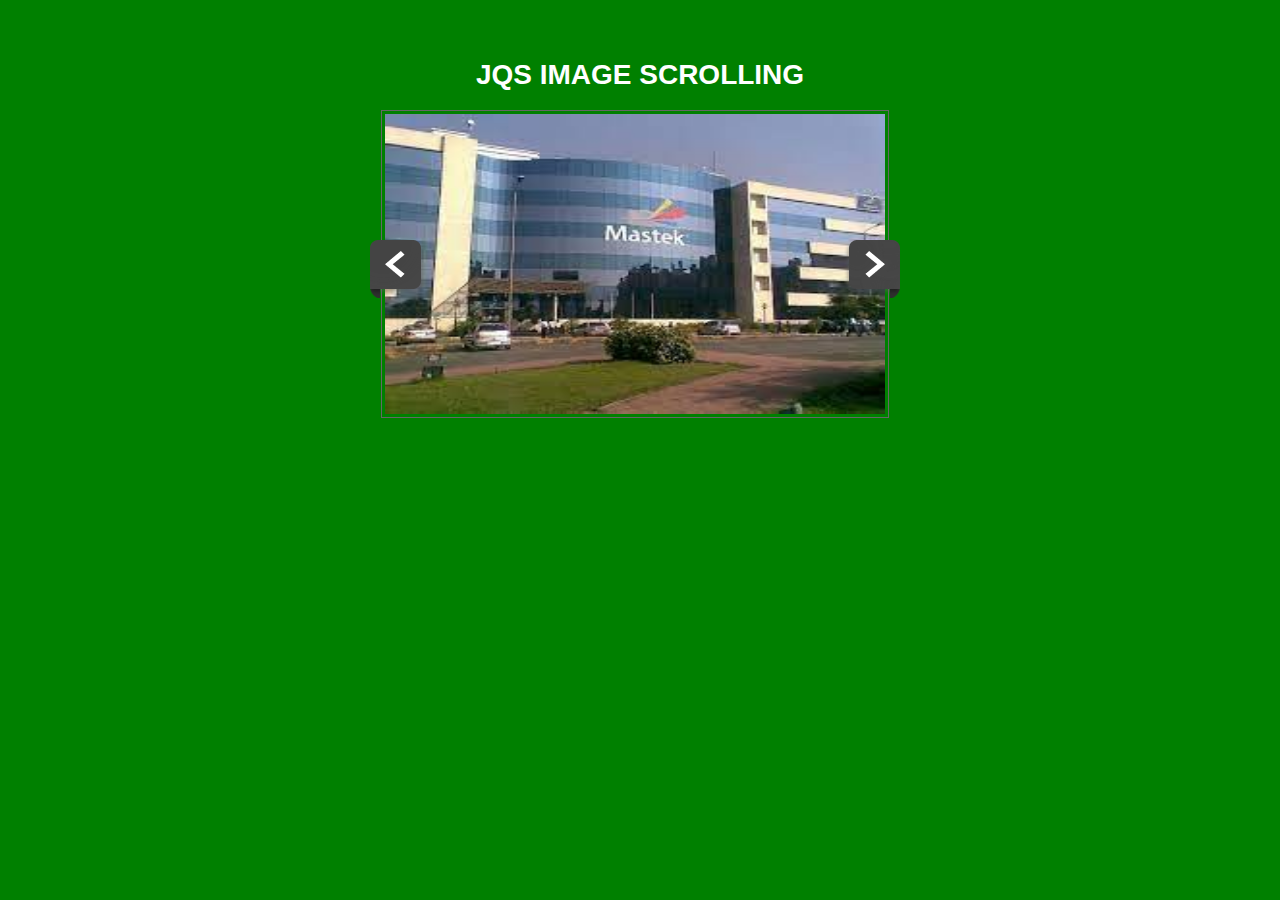
<file: assign 3/index.html>
<!DOCTYPE html>
<html>
  <head>
    <title>JQSlider</title>
    <link rel="stylesheet" href="css/style.css">
    <script
  src="https://code.jquery.com/jquery-3.1.1.js"
  integrity="sha256-16cdPddA6VdVInumRGo6IbivbERE8p7CQR3HzTBuELA="
  crossorigin="anonymous"></script>

<script>

$(document).ready(function(){
  $('.next').on('click', function(){
    var currentImg = $('.active');
    var nextImg = currentImg.next();

    if(nextImg.length){
      currentImg.removeClass('active').css('z-index', -10);
      nextImg.addClass('active').css('z-index', 10);
    }
  });

  $('.prev').on('click', function(){
    var currentImg = $('.active');
    var prevImg = currentImg.prev();

    if(prevImg.length){
      currentImg.removeClass('active').css('z-index', -10);
      prevImg.addClass('active').css('z-index', 10);
    }
  });
});

</script>

  </head>
  <body>
    <div class="container">
      <h1>JQS IMAGE SCROLLING</h1>
      <div class="slider-outer">
        <img src="arrow-left.png" class="prev" alt="Prev">
        <div class="slider-inner">
          <img src="second.jpg" class="active">
          <img src="third.png">
          <img src="four.png">
          <img src="five.jpg">
          <img src="six.jpg">
        </div>
        <img src="arrow-right.png" class="next" alt="Next">
      </div>
    </div>
  </body>
</html>
</file>
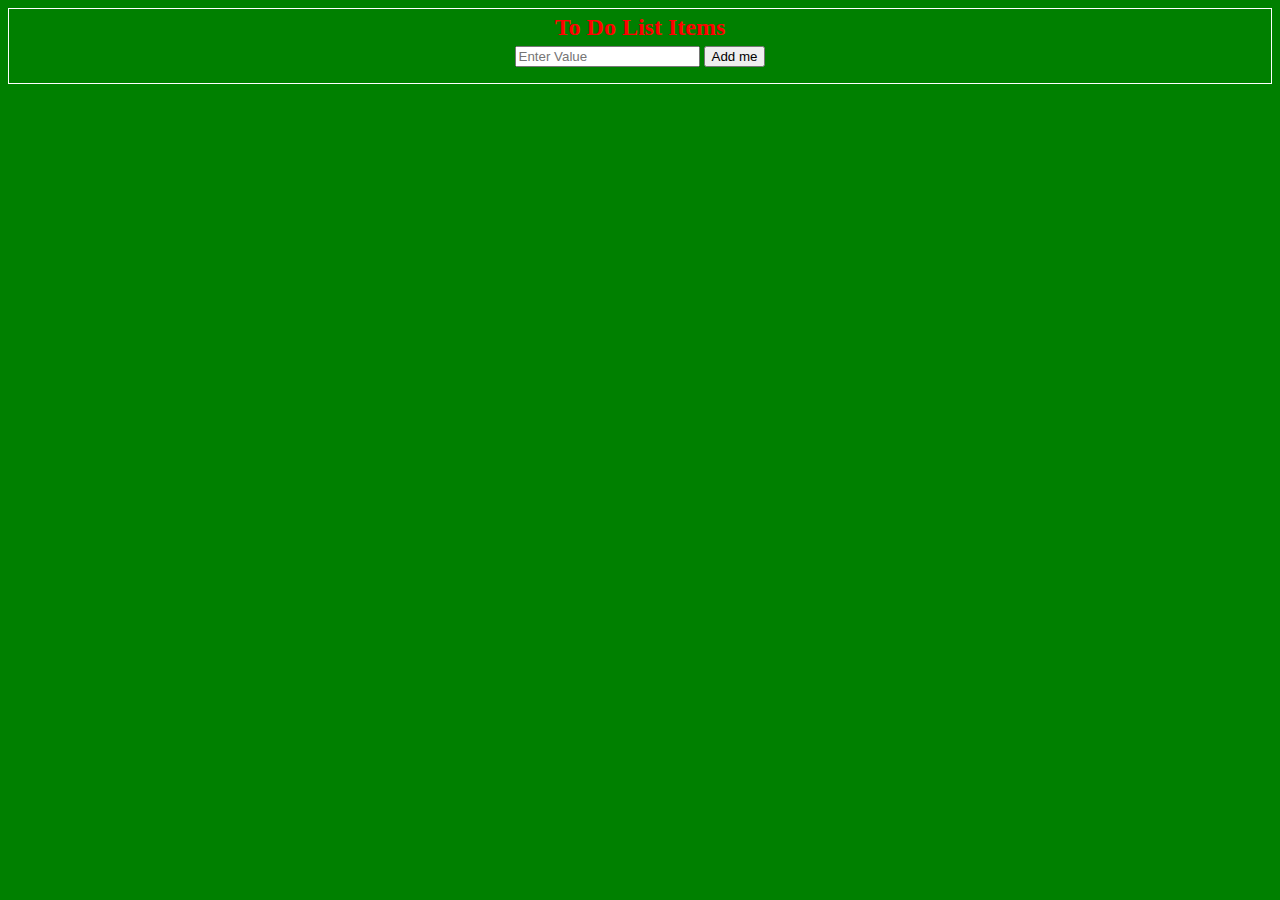
<file: todolist_task/index.html>
<!DOCTYPE html>
<html lang="en">
<head>
    <meta charset="UTF-8">
    <meta http-equiv="X-UA-Compatible" content="IE=edge">
    <meta name="viewport" content="width=device-width, initial-scale=1.0">
    <title>Todolist</title>
     <link rel="stylesheet" href="css/style.css">
</head>
<body>
  
<div id="myDIV" class="container">
    <h2 style="margin:5px" >To Do List Items</h2>
    <input type="text" id="myInput" placeholder="Enter Value">
    <input type="button" value="Add me" onclick="adding()">
  </div>
  <div class="uilist">
  <ul id="myUL">
  </ul>
</div>
  <script src="js/app.js"></script>  
</body>
</html>
</file>
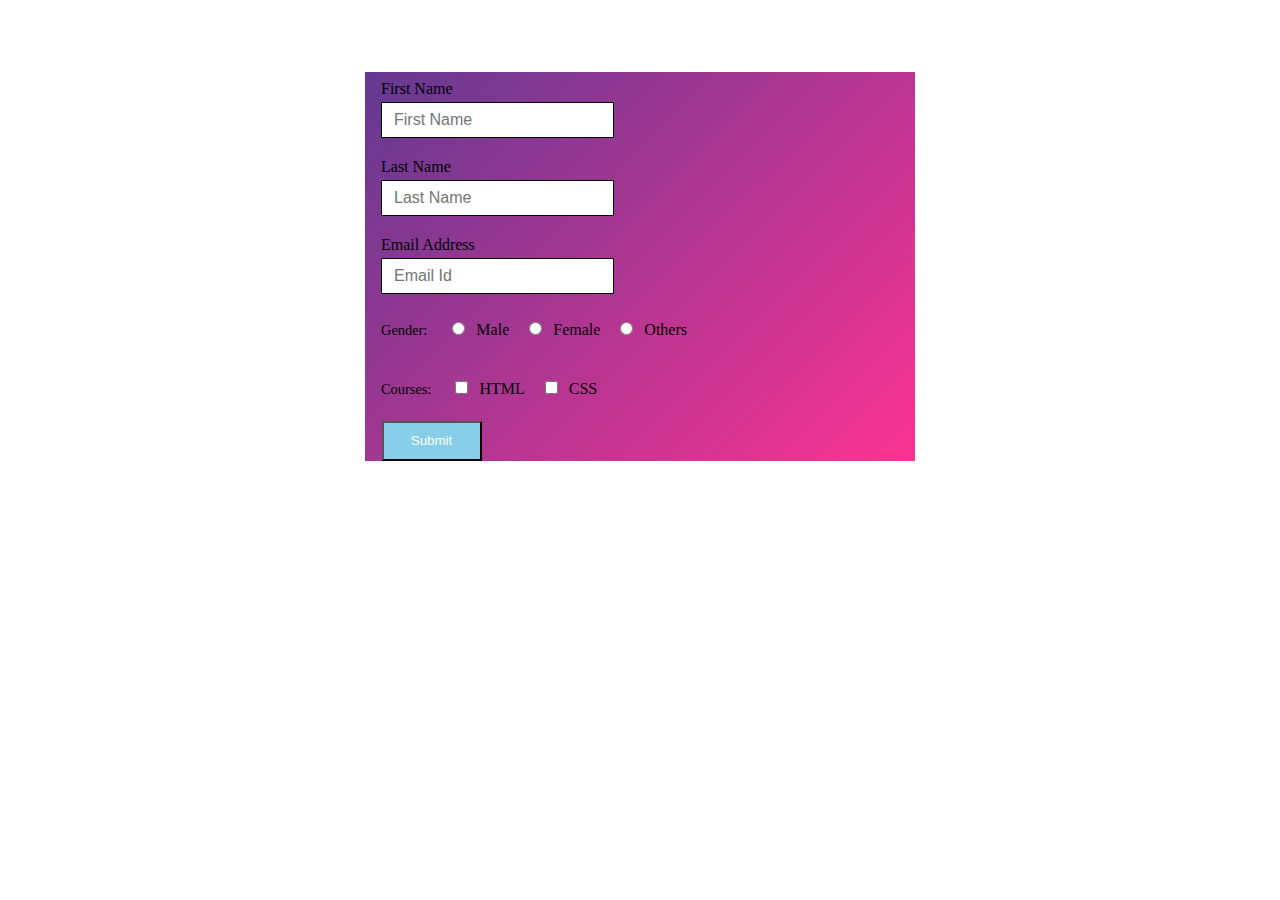
<file: Form-Validation/Form-Validation/index.html>
<!DOCTYPE html>
<html lang="en">
<head>
    <meta charset="UTF-8">
    <meta http-equiv="X-UA-Compatible" content="IE=edge">
    <meta name="viewport" content="width=device-width, initial-scale=1.0">
    <title>Form Validation</title>
    <link rel="stylesheet" href="css/style.css" >
</head>
<body>
  <form action="" onsubmit="return formValidation()" name="form" class="contact-form">
    <div class="input-group">
      <label for="name">First Name</label>
      <input id="name" name="fname" type="text"  placeholder="First Name"  autocomplete="on"/>
      <span id="err1"></span>
    </div>
    <div class="input-group">
      <label for="name">Last Name</label>
      <input id="name" name="lname" type="text" placeholder="Last Name" autocomplete="off"/>
      <span id="err2"></span>

    </div>
    
    <div class="input-group">
      <label for="email">Email Address</label>
      <input id="email" name="email" type="email"  placeholder="Email Id"/>
      <span></span>
    </div>
    

    <div class="input-group" id="choosegender">
      <p class="group-label">Gender:</p>
      <input id="male" name="gender" type="radio" value="male"/>
      <label class="inline" for="male-mr">Male</label>
  
      
      <input id="female" name="gender" type="radio" value="female"/>
      <label class="inline" for="female-mrs">Female</label>
      
      
      <input id="other" name="gender" type="radio" value="others"/>
      <label class="inline" for="other-ms">Others</label>
      <span></span>
    </div>
    
    <div class="input-group">
      <p class="group-label">Courses:</p>
      <input id="courses-html" name="check1" type="checkbox"  autocomplete="off" value="html"/>
      <label class="inline" for="courses-html">HTML</label>
      <input id="courses-css" name="check2" type="checkbox" autocomplete="off"  value="css"/>
      <label class="inline" for="courses-css">CSS</label>
      <span></span>
    </div>
     <div class="submit">
    <button  type="submit" value="click" >Submit</button>
  </div>
  </form>
      <script src="js/script.js"></script>
      <script src="js/app.js"></script>
</body>
</html>
</file>
<file: assign 3/css/style.css>
body{
	font-family:"Arial",sans-serif;
	font-size:14px;
	color:#fff;
	background-color: green;
}

a{
	color:#fff;
	text-decoration: none;
}

h1{
	text-align: center;
}

.container{
	width:540px;
	margin:40px auto;
	overflow:auto;
}

.slider-inner{
	width:500px;
	height:300px;
	position:relative;
	overflow:hidden;
	float:left;
	padding:3px;
	border:#666 solid 1px;
}

.slider-inner img{
	display:none;
	width:500px;
	height:300px;
}

.slider-inner img.active{
	display:inline-block;
}

.prev,.next{
	float:left;
	margin-top:130px;
	cursor: pointer;
}

.prev{
	position:relative;
	margin-right:-45px;
	z-index:100;
}

.next{
	position:relative;
	margin-left:-45px;
	z-index:100;
}
</file>
<file: todolist_task/css/style.css>
body{
  background-color: green;
  border: 1px solid white;
}
.container {
  
  color: white;
  text-align: center;
}
h2{
  color:red;
}
.uilist{
 
  color: red;
  text-align: center;
}
</file>
<file: Form-Validation/Form-Validation/css/style.css>
.contact-form
 {
  width: 90vw;
  max-width: 550px;
  margin: 8vh auto;
  background-image: linear-gradient( 135deg, rgba(60, 8, 118, 0.8) 0%, rgba(250, 0, 118, 0.8) 100%);


}
p {
    margin-top: 0.5rem;
    font-size: 87.5%;
  }
  .contact-form form {
    position: relative;
    display: block;
    margin: 0;
    padding: 1rem 0 2rem;
    overflow: hidden;
  }
  
  .input-group {
    margin-top: 0.25rem;
    padding: 0.5rem 1rem;
  
  }

  .contact-form label {
    display: block;
    color: black;
  }
  
  .group-label {
    display: inline-block;
    margin-right: 1rem;
    font-size: 90%;
  
  }

  .contact-form label.inline {
    display: inline-block;
    margin-left: 0.25rem;
  }
  
  .contact-form input,
  .contact-form select,
  .contact-form textarea{
    display: block;
    margin-top: 0.25rem;
    padding: 0.5rem 0.75rem;
    border: 1px solid black;
    font-family: "Open Sans", sans-serif;
    font-size: 1rem;
    transition: 150ms border-color linear;

  }
  
  .contact-form input[type=checkbox],
  .contact-form input[type=radio] {
    display: inline-block;
    width: auto;
  }
  
  .contact-form input[type=checkbox]:not(:first-of-type),
  .contact-form input[type=radio]:not(:first-of-type) {
    margin-left: 1rem;
  }
  .submit{
     padding-left: 3%;    
     
  }
  button{
    background-color: skyblue;
    color:ivory;
    width: 100px;
    height:40px;
  }
  button:hover{
    background-color: green;
    
  }
</file>
